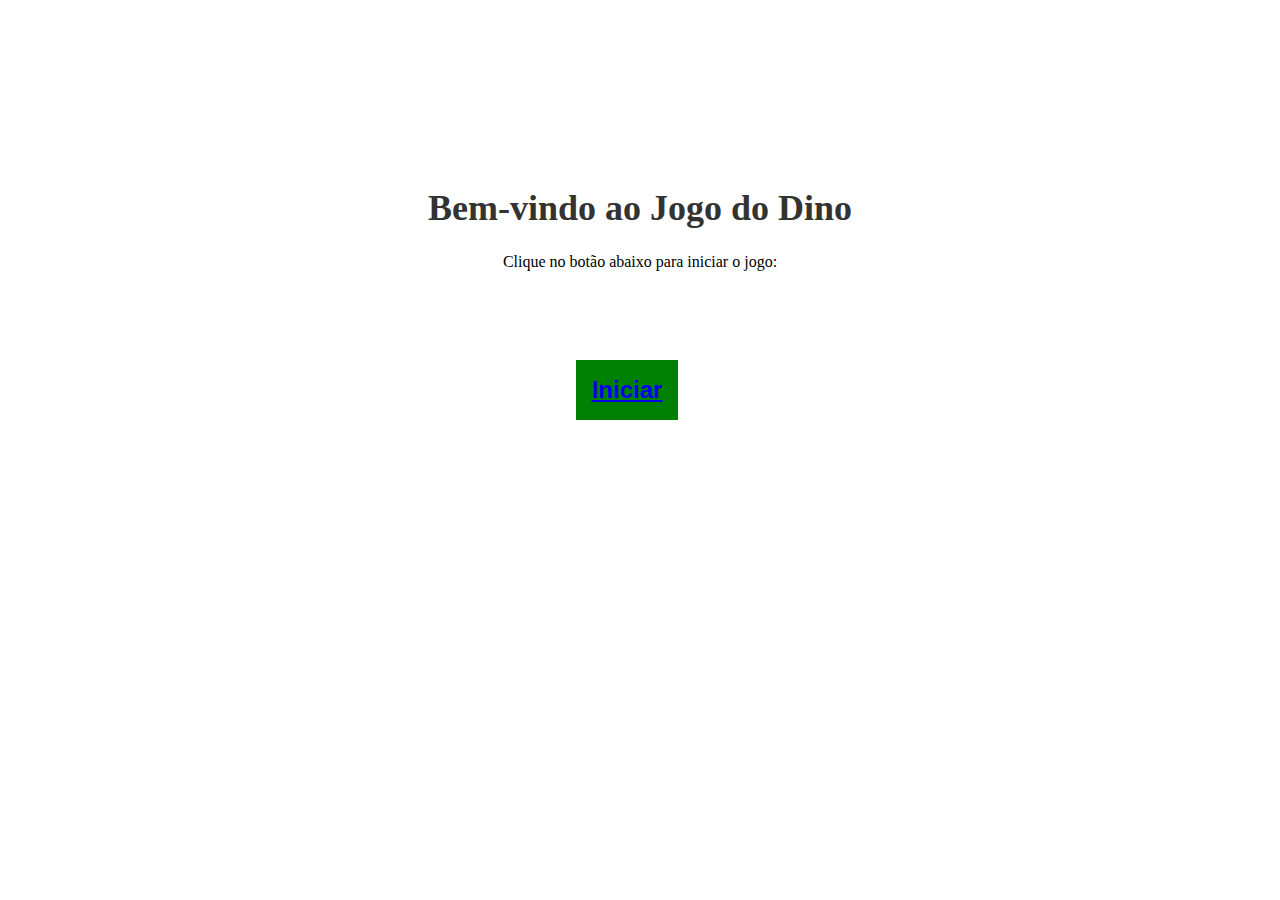
<file: index.html>
<!DOCTYPE html>
<html lang="port">
<head>
    <meta charset="UTF-8">
    <meta name="viewport" content="width=device-width, initial-scale=1.0">
    <link rel="stylesheet" href="inicio.css">
    <link rel="stylesheet" type="text/css" href="inicio.css">
    <title>Jogo do Dino</title>
</head>
<body>
    <div class="container">
    <h1>Bem-vindo ao Jogo do Dino</h1>
    <p>Clique no botão abaixo para iniciar o jogo:</p>
   <div class="login-button">
    <button><a href="jogo.html">Iniciar</a></button>
       </div>   
</body>
<script src="script.js">
document.getElementById("startButton").addEventListener("click", iniciarJogo);</script>
</html>
</file>
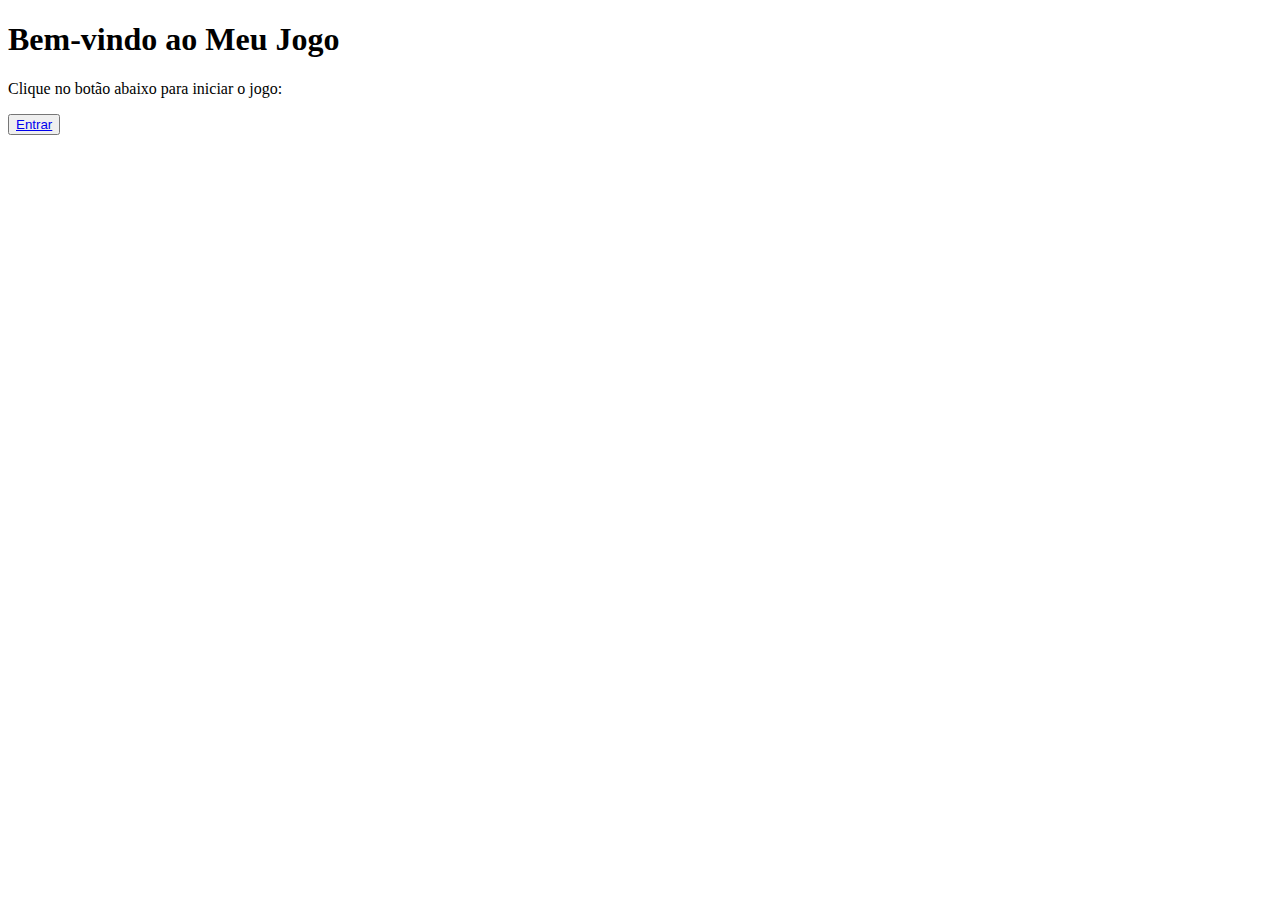
<file: inicio.html>
<!DOCTYPE html>
<html>
<head>
    <title>Jogo Inicial</title>
</head>
<body>
    <h1>Bem-vindo ao Meu Jogo</h1>
    <p>Clique no botão abaixo para iniciar o jogo:</p>
    <div class="login-button">
        <button><a href="index.html">Entrar</a></button>
    </div>

    <script>
        document.getElementById("startButton").addEventListener("click", iniciarJogo);
    </script>
</body>
<script src="script.js"></script>
</html>
</file>
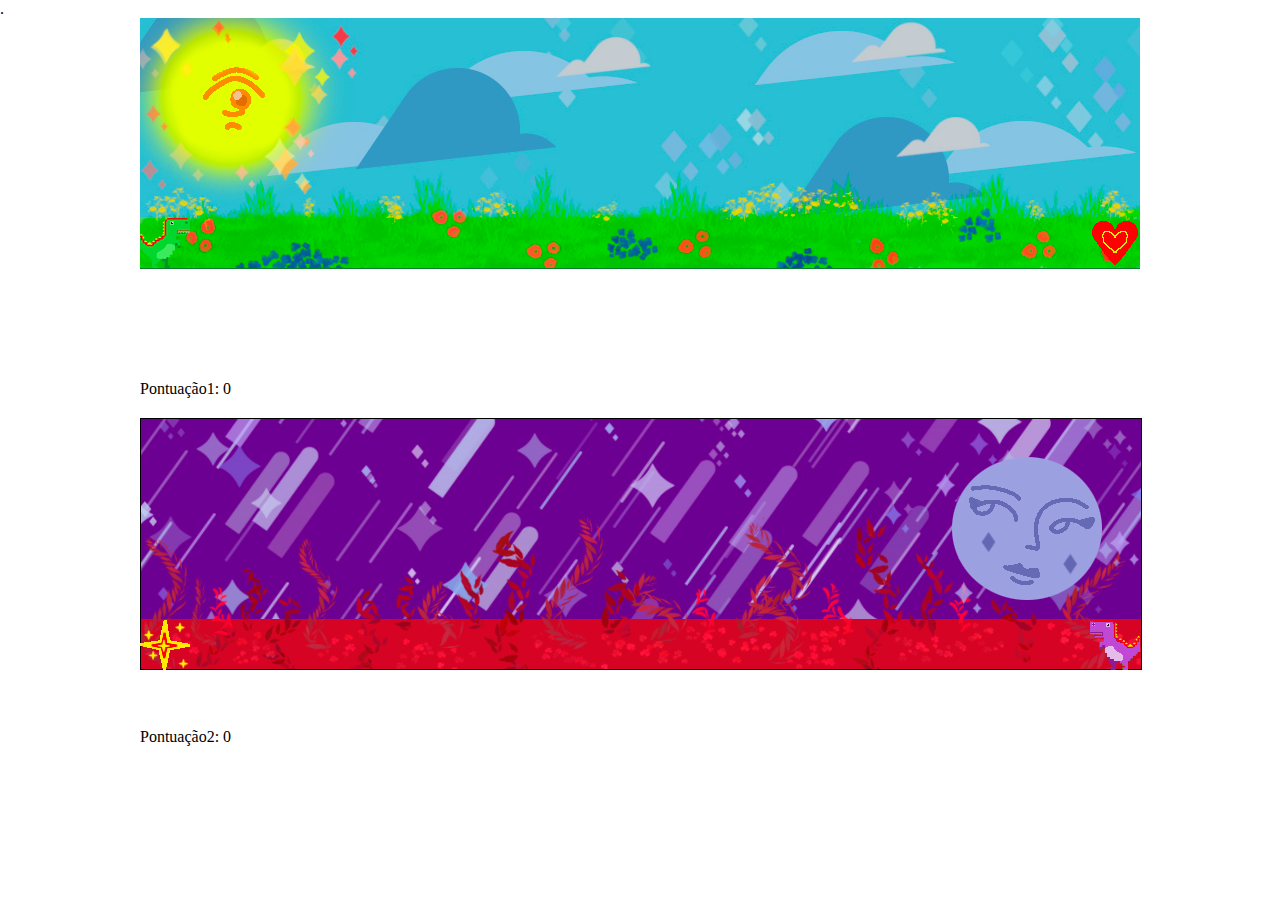
<file: jogo.html>
.
<!DOCTYPE html>
<html lang="port">
<head>
    <meta charset="UTF-8">
    <meta name="viewport" content="width=device-width, initial-scale=1.0">
    <link rel="stylesheet" href="style.css">
    <title>Jogo do Dino</title>
</head>
<body>
    <div id="game">
    <div id="dino"></div> <!--troquei o nome do id-->
    <div id="obstaculo"></div>
    <div id="game2"></div>
    <div id="dino2"></div>
    <div id="obstaculo2"></div>
    <div id="pontuacao">Pontuação1: 0</div>
    <div id="pontuacao2">Pontuação2: 0</div>
    </div>
</body>
<script src="script.js"></script>
</html>
</file>
<file: inicio.css>
body {
    margin: 0;
    padding: 0;
    height: 50vh;
    display: flex;
    justify-content: center;
    align-items: center;
}

.container {
    text-align: center;
}

h1 {
    font-size: 36px;
    color: #333;
}

button {
    background: green;
    color: white;
    font-weight: bold;
    font-size: 1.5rem;
    border: none;
    padding: 1rem;
    position: absolute;
    right: 47vw;
    top: 40vh;
    cursor: pointer;
    z-index: 1;
}
button:hover {
    border: 2px solid green;
    background: none;
    color: green;
}
</file>
<file: style.css>
*{
    margin: 0;                      /*removi as margens que vem por padrão*/
    padding: 0;                    /*mesma coisa aqui*/
}

#game{
    width: 1000px;
    height: 250px;
    border-bottom: 1px solid rgb(8, 124, 43);   /*grama*/
    margin: auto; /*só pra deixar a tela do jogo no meio*/
    background-image: url(Background.jpg);   /*adicionei essa imagem para testar*/
}

#dino{
    width: 50px; /*adequação a nova tela*/
    height: 50px; /*adequação a nova tela*/
    background-image: url(dino.png);
    position: relative;
    top: 200px; /*faz com que o dino fique no "chão"*/
}

.animar{
    animation: dino 500ms infinite;
}

@keyframes dino {
    0%{top: 200px;} /*novo salto para que o dino consiga pular o novo obstaculo*/
    30%{top: 120;} 
    70%{top:  120;}
    100%{top: 200;}
}

#obstaculo{
    width: 50px; /*novo tamanho do para se assimilar com o jogo original*/ 
    height: 50px; /*novo tamanho do para se assimilar com o jogo original*/ 
    background-image: url(heart.png);
    position: relative;
    top: 150px; /*faz com que o obstaculo fique no "chão"*/
    left: 950px; /*faz com que o obstaculo fique no canto esquerdo da tela*/
    animation: obstaculo 2s infinite linear;
}

@keyframes obstaculo {
    0%{left: 950px;}
    100%{left: -100px;} /*faz com que o obstaculo "saia" do canto direito da tela*/
}
/*segunda tela*/
*{
    margin: 0;                     
    padding: 0;                    
}

#game2{
    width: 1000px;
    height: 250px;
    border: 1px solid black;
    margin-top: 30%; /*faz a segunda tela não colidir com a  primeira*/
    background-image: url(Background2.jpg); /*adicionei o segundo cenário*/
}

#dino2{
    width: 50px; /*mesma coisa do dino1*/
    height: 50px;  /*mesma coisa do dino1*/
    left: 950px; /*mudança de posição do dino*/
    background-image: url(dino2.png);
    position: relative;
    top: -50px;  /*adequação pra segunda tela*/
}

.animar2{
    animation: dino2 500ms infinite;
}

@keyframes dino2 {     /*adequação na animação de pulo*/
    0%{top: -50px;}
    30%{top: -130;}
    70%{top: -130;}
    100%{top: -50;}
}

#obstaculo2{
    width: 50px; /*mesma coisa do obstaculo1*/
    height: 50px;  /*mesma coisa do obstaculo1*/
    background-image: url(star.png);
    position: relative;
    top: -100px; /*adequação para segunda tela*/
    animation: obstaculo2 2s infinite linear;
}

@keyframes obstaculo2 { /*mudança no sentido da animação*/
    0%{right: 0px;}
    100%{right: -1050px;} /*faz com que o obstaculo "saia" do canto esquerdo da tela*/
}

#pontuacao{
    position: relative;
    left: 0px;
    top: -390px;
}

#pontuacao2{
    position: relative;
    left: 0px;
    top: -60px;
}

/* Adicione estilos CSS ao seu gosto */
h1 {
    color: #333;
}
</file>
